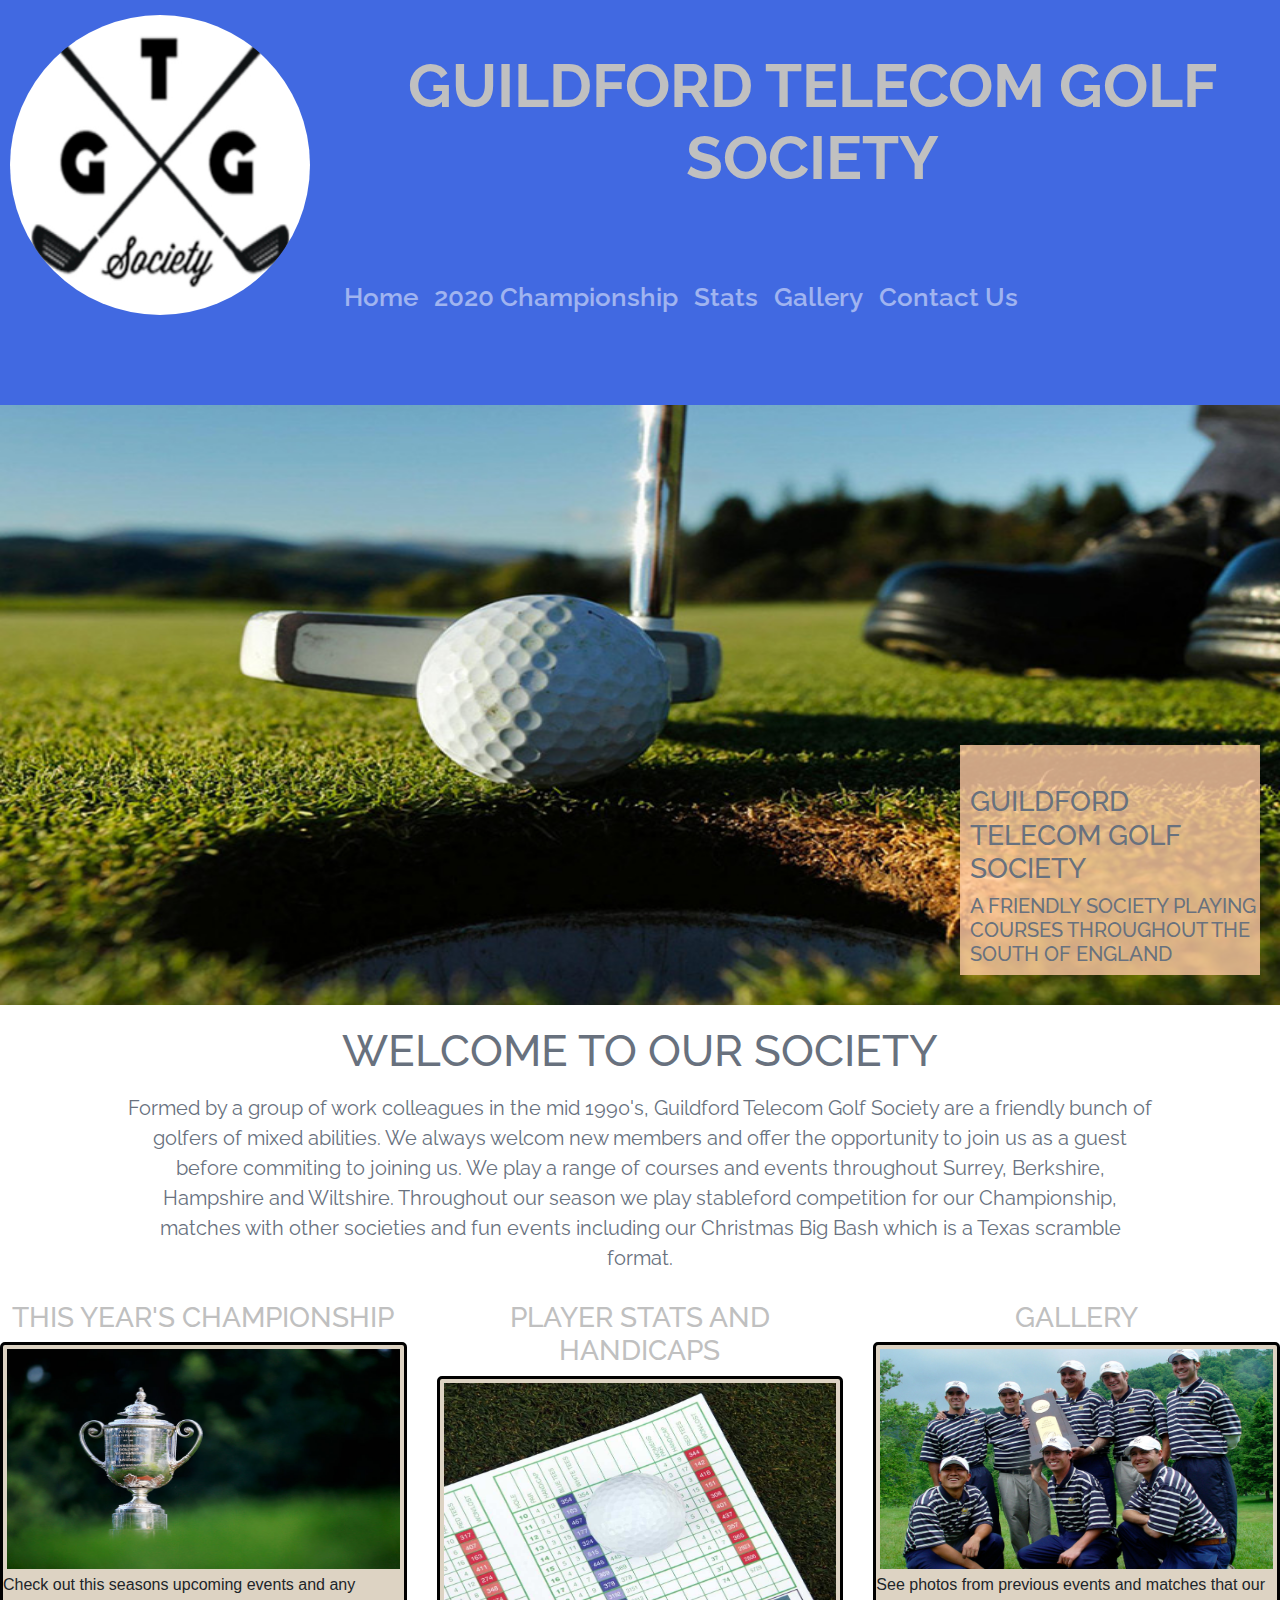
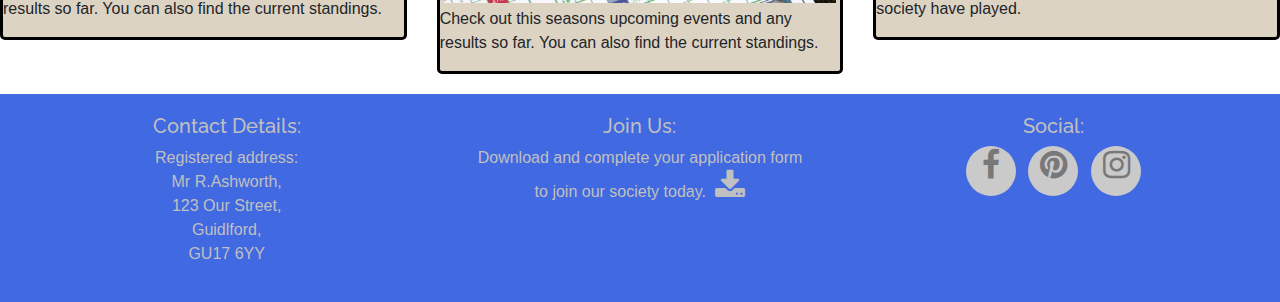
<file: index.html>
<!DOCTYPE html>
<html lang="en">

<head>
	<meta charset="UTF-8">
	<meta name="viewport" content="width=device-width, initial-scale=1.0">
	<meta http-equiv="X-UA-Compatible" content="ie=edge">
	<link rel="stylesheet" href="https://stackpath.bootstrapcdn.com/bootstrap/4.5.2/css/bootstrap.min.css">
	<link rel="stylesheet" href="https://stackpath.bootstrapcdn.com/font-awesome/4.7.0/css/font-awesome.min.css">
	<link rel="stylesheet" href="assets/css/style.css">

	<title>Guildford Telecom Golf Society</title>
</head>

<body>

	<header>
		<div class="row no-gutters">
			<div class="col-md 3 logo-bg-color">
                <img class="logo" src="assets/images/logo.jpg" alt="GTGS Logo">
            </div>
			<div class="col-md-9">
				<div class="row no-gutters society-name bg-header-color">
						<h1>Guildford Telecom Golf Society</h1>
                </div>
				<div class="row no-gutters bg-header-color">
					<nav class="navbar navbar-dark navbar-expand-md">
							<button class="navbar-toggler ml-auto" type="button" data-toggle="collapse" data-target="#navbarNavDropdown" aria-controls="navbarNavDropdown" aria-expanded="false" aria-label="Toggle navigation">
                            <span class="navbar-toggler-icon"></span></button>

							<div class="collapse navbar-collapse" id="navbarNavDropdown">
								<ul class="navbar-nav mr-auto">
									<li class="nav-item">
										<a class="nav-link mr-auto" href="#">Home</a>
									</li>
									<li class="nav-item mr-auto">
										<a class="nav-link" href="2020-championship.html">2020 Championship</a>
									</li>
									<li class="nav-item mr-auto">
										<a class="nav-link" href="stats.html">Stats</a>
									</li>
									<li class="nav-item mr-auto">
										<a class="nav-link" href="gallery.html">Gallery</a>
									</li>
									<li class="nav-item mr-auto">
    									<a class="nav-link" href="contact-us.html">Contact Us</a>
									</li>
								</ul>
                           </div>    
					</nav>
                </div>
            <div>
        </div>           
	</header>


	<section class="hero-image-outer">
		<div class="hero-image">
            <img class="hero-image-zoom" src="assets/images/hero-image.jpg" alt="a golf ball being putted towards a hole">
        </div>
		<div class="hero-image-text">
			    <h3>Guildford Telecom Golf Society</h3>
			    <h5>A friendly society playing courses throughout the South of England</h5>
		</div>
	</section>

    <section class="about-our-society">
        <h2 class="about-us-heading">Welcome to our society</h2>
        <div class="about-us">
            <p>
            Formed by a group of work colleagues in the mid 1990's, Guildford Telecom Golf Society are a
            friendly bunch of golfers of mixed abilities.  We always welcom new members and offer the 
            opportunity to join us as a guest before commiting to joining us.  We play a range of courses
            and events throughout Surrey, Berkshire, Hampshire and Wiltshire.  Throughout our season we
            play stableford competition for our Championship, matches with other societies and fun events
            including our Christmas Big Bash which is a Texas scramble format.
            </p>
        </div>
    </section>

    <section class="three-links">
        <div class="row">
            <div class="col-sm-4">
                <h3 class="link-heading">
                    This year's championship
                </h3>
                <div class="champ-link">
                <a href="2020-champiosnhip.html">
                <img class ="champ-link-image" src="assets/images/trophy-image.jpg" alt="The winners trophy">
                </a>
                <p class="champ-link-text">
                    Check out this seasons upcoming events and any results so far.
                    You can also find the current standings.
                </p>
                </div>
            </div>
            <div class="col-sm-4">
                <h3 class="link-heading">
                    Player stats and handicaps
                </h3>
                <div class="stats-link">
                <a href="stats.html">
                <img class ="stats-link-image" src="assets/images/stats-image.jpg" alt="A players scorecard">
                </a>
                <p class="stats-link-text">
                    Check out this seasons upcoming events and any results so far.
                    You can also find the current standings.
                </p>
                </div>
            </div>
            <div class="col-sm-4">
                <h3 class="link-heading">
                    Gallery
                </h3>
                <div class="match-link">
                <a href="gallery.html">
                <img class ="match-link-image" src="assets/images/match-image.jpg" alt="The matchday squad">
                </a>
                <p class="match-link-text">
                    See photos from previous events and matches that our society have played.
                </p>
                </div>
            </div>
    </section>

	<footer class="container-fluid">
        <div id="footer-details" class="row">
            <div class="col-sm-4">
                <h5 class="uppercase footer-sub">Contact Details:</h5>
                <p class="inline-block footer-content">
                    Registered address:<br>
                    Mr R.Ashworth,<br>
                    123 Our Street,<br>
                    Guidlford,<br>
                    GU17 6YY
                </p>
            </div>
            <div class="col-sm-4">
                <h5 class="uppercase footer-sub">Join Us:</h5>
                <p class="inline-block footer-content">
                    Download and complete your application form <br>
                    to join our society today.
                    <a href="assets/images/app-form.jpg" target="_blank" class="application-pdf">
                        <i class="fa fa-download" aria-hidden="true"></i>
                        <span class="sr-only">Download link.</span>
                    </a>
                </p>
            </div>
            <div class="col-sm-4">
                <h5 class="uppercase footer-sub">Social:</h5>
                <ul class="list-inline social-links footer-content">
                    <li class="list-inline-item">
                        <a target="_blank" href="#">
                            <i class="fa fa-facebook" aria-hidden="true"></i>
                            <span class="sr-only">Facebook</span>
                        </a>
                    </li>
                    <li class="list-inline-item">
                        <a target="_blank" href="#">
                            <i class="fa fa-pinterest" aria-hidden="true"></i>
                            <span class="sr-only">Pinterest</span>
                        </a>
                    </li>
                    <li class="list-inline-item">
                        <a target="_blank" href="#">
                            <i class="fa fa-instagram" aria-hidden="true"></i>
                            <span class="sr-only">Instagram</span>
                        </a>
                    </li>
                </ul>
            </div>
        </div>
    </footer>

    <script src="https://code.jquery.com/jquery-3.3.1.slim.min.js" integrity="sha384-q8i/X+965DzO0rT7abK41JStQIAqVgRVzpbzo5smXKp4YfRvH+8abtTE1Pi6jizo" crossorigin="anonymous"></script>
    <script src="https://stackpath.bootstrapcdn.com/bootstrap/4.5.2/js/bootstrap.min.js" integrity="sha384-B4gt1jrGC7Jh4AgTPSdUtOBvfO8shuf57BaghqFfPlYxofvL8/KUEfYiJOMMV+rV" crossorigin="anonymous"></script>
</body>

</html>
</file>
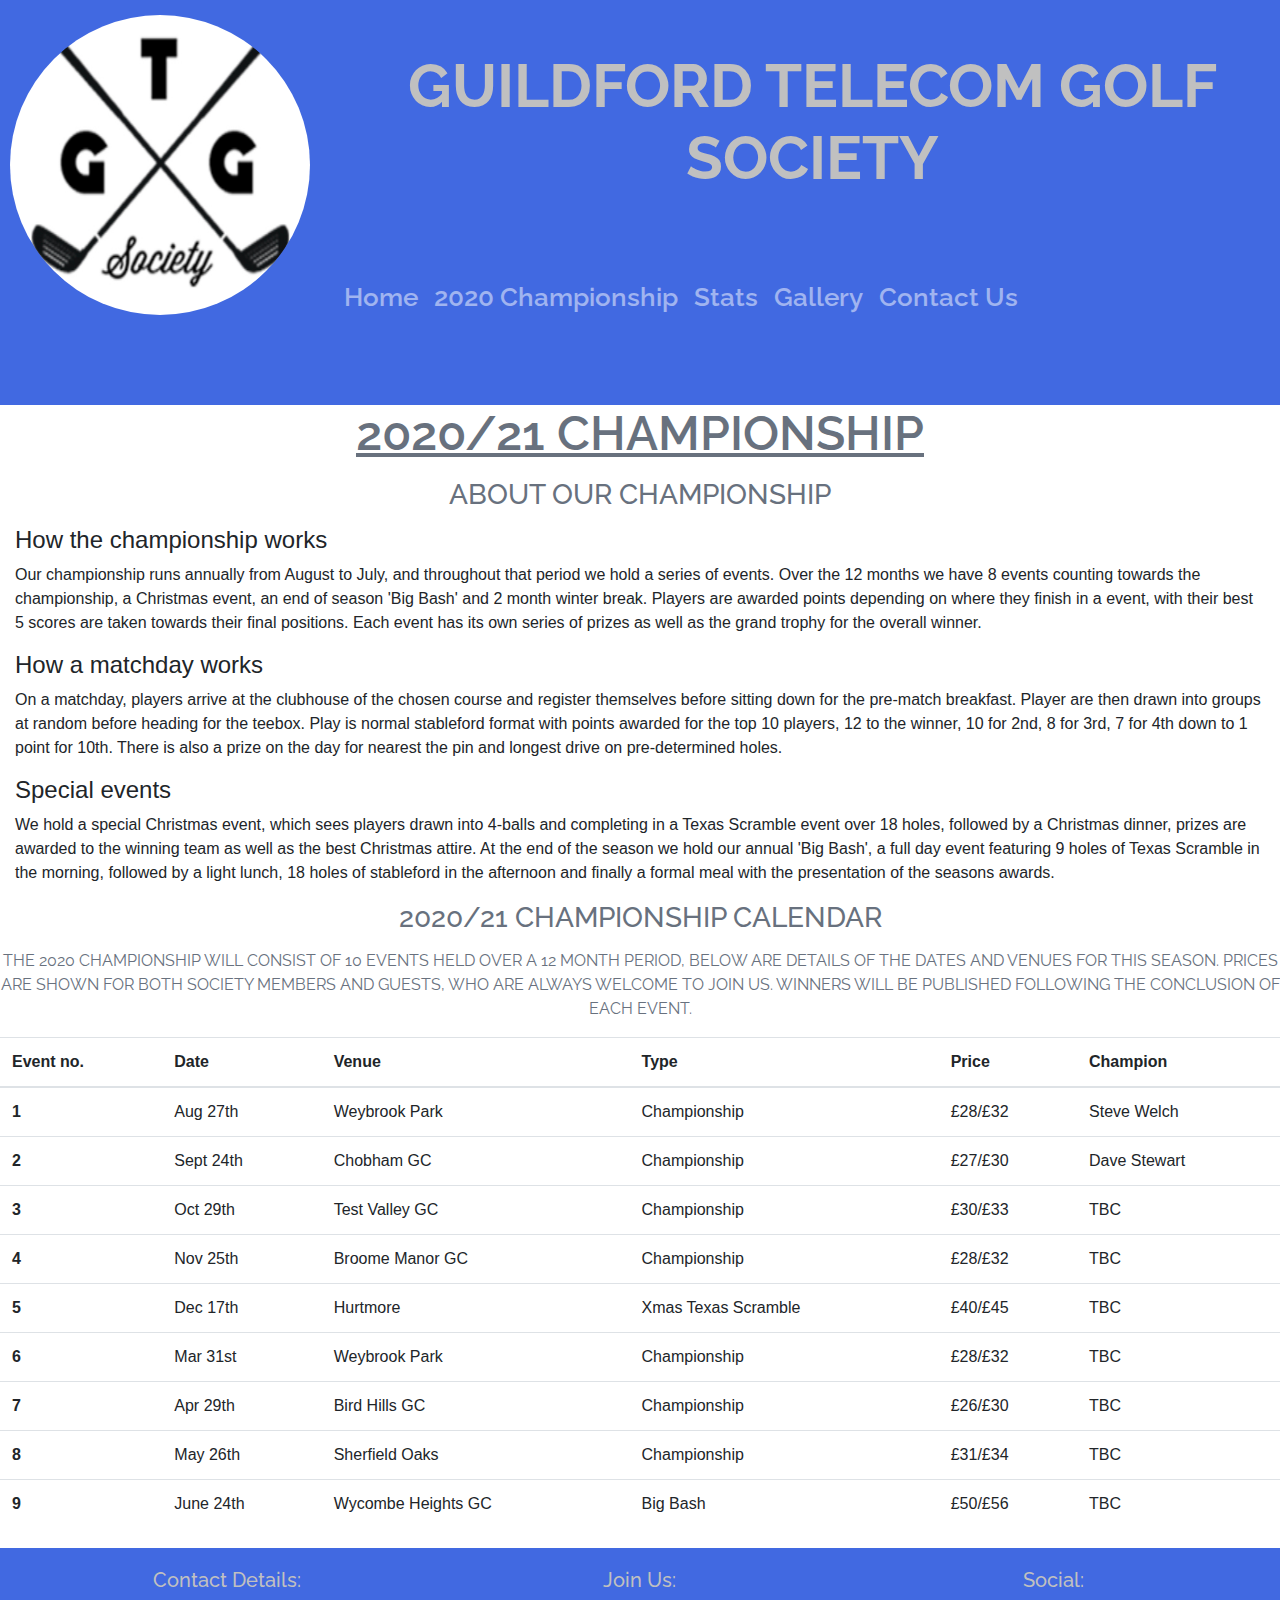
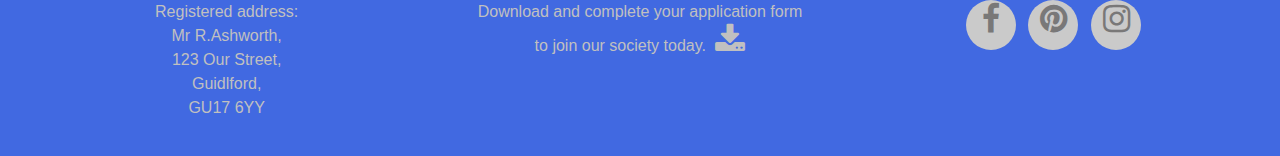
<file: 2020-championship.html>
<!DOCTYPE html>
<html lang="en">

<head>
	<meta charset="UTF-8">
	<meta name="viewport" content="width=device-width, initial-scale=1.0">
	<meta http-equiv="X-UA-Compatible" content="ie=edge">
	<link rel="stylesheet" href="https://stackpath.bootstrapcdn.com/bootstrap/4.5.2/css/bootstrap.min.css">
	<link rel="stylesheet" href="https://stackpath.bootstrapcdn.com/font-awesome/4.7.0/css/font-awesome.min.css">
	<link rel="stylesheet" href="assets/css/style.css">

	<title>Guildford Telecom Golf Society</title>
</head>

<body>

	<header>
		<div class="row no-gutters">
			<div class="col-md 3 logo-bg-color">
                <img class="logo" src="assets/images/logo.jpg" alt="GTGS Logo">
            </div>
			<div class="col-md-9">
				<div class="row no-gutters society-name bg-header-color">
						<h1>Guildford Telecom Golf Society</h1>
                </div>
				<div class="row no-gutters bg-header-color">
					<nav class="navbar navbar-dark navbar-expand-md">
							<button class="navbar-toggler ml-auto" type="button" data-toggle="collapse" data-target="#navbarNavDropdown" aria-controls="navbarNavDropdown" aria-expanded="false" aria-label="Toggle navigation">
                            <span class="navbar-toggler-icon"></span></button>

							<div class="collapse navbar-collapse" id="navbarNavDropdown">
								<ul class="navbar-nav mr-auto">
									<li class="nav-item">
										<a class="nav-link mr-auto" href="index.html">Home</a>
									</li>
									<li class="nav-item mr-auto">
										<a class="nav-link" href="#">2020 Championship</a>
									</li>
									<li class="nav-item mr-auto">
										<a class="nav-link" href="stats.html">Stats</a>
									</li>
									<li class="nav-item mr-auto">
										<a class="nav-link" href="gallery.html">Gallery</a>
									</li>
									<li class="nav-item mr-auto">
    									<a class="nav-link" href="contact-us.html">Contact Us</a>
									</li>
								</ul>
                           </div>    
					</nav>
                </div>
            <div>
        </div>           
	</header>

	<section class="championship-details">
        <div class="championship-page-title">
            <h2>2020/21 Championship</h2>
        </div>    
		<div class="championship-header">
			<h3>About our Championship</h3>
		</div>
		<div class="championship-explained">
			<h4 class="subheading">How the championship works</h4>
			<p class="explanation">
				Our championship runs annually from August to July, and throughout that period we hold a series of
				events. Over the 12 months we have 8 events counting towards the championship, a Christmas event, an
				end of season 'Big Bash' and 2 month winter break. Players are awarded points depending on where they
				finish in a event, with their best 5 scores are taken towards their final positions. Each event has its
				own series of prizes as well as the grand trophy for the overall winner.
			</p>
			<h4 class="subheading">How a matchday works</h4>
			<p class="explanation">
				On a matchday, players arrive at the clubhouse of the chosen course and register themselves before
				sitting
				down for the pre-match breakfast. Player are then drawn into groups at random before heading for the
				teebox.
				Play is normal stableford format with points awarded for the top 10 players, 12 to the winner, 10 for
				2nd, 8
				for 3rd, 7 for 4th down to 1 point for 10th. There is also a prize on the day for nearest the pin and
				longest
				drive on pre-determined holes.
			</p>
			<h4 class="subheading">Special events</h4>
			<p class="explanation">
				We hold a special Christmas event, which sees players drawn into 4-balls and completing in a Texas
				Scramble event
				over 18 holes, followed by a Christmas dinner, prizes are awarded to the winning team as well as the
				best Christmas
				attire. At the end of the season we hold our annual 'Big Bash', a full day event featuring 9 holes of
				Texas Scramble
				in the morning, followed by a light lunch, 18 holes of stableford in the afternoon and finally a formal
				meal with the
				presentation of the seasons awards.
			</p>
		</div>
		<div class="championship-header">
			<h3 class="championship-explained">2020/21 Championship Calendar</h3>
					<p class="explantion">
						The 2020 Championship will consist of 10 events held over a 12 month period, below are details
						of the dates and venues
						for this season. Prices are shown for both society members and guests, who are always welcome to
						join us. Winners will
						be published following the conclusion of each event.
					</p>
		</div>
		<div class="champ-event-calendar">
			<table class="table table-hover">
				<thead>
					<tr>
						<th scope="col">Event no.</th>
						<th scope="col">Date</th>
						<th scope="col">Venue</th>
                        <th scope="col" class="d-none d-md-table-cell">Type</th>
						<th scope="col" class="d-none d-md-table-cell">Price</th>
                        <th scope="col">Champion</th>
					</tr>
				</thead>
				<tbody>
					<tr>
						<th scope="row">1</th>
						<td>Aug 27th</td>
						<td>Weybrook Park</td>
						<td class="d-none d-md-table-cell">Championship</td>
                        <td class="d-none d-md-table-cell">£28/£32</td>
                        <td>Steve Welch</td>
					</tr>
					<tr>
						<th scope="row">2</th>
						<td>Sept 24th</td>
						<td >Chobham GC</td>
						<td class="d-none d-md-table-cell">Championship</td>
                        <td class="d-none d-md-table-cell">£27/£30</td>
                        <td>Dave Stewart</td>
					</tr>
                    <tr>
						<th scope="row">3</th>
						<td>Oct 29th</td>
						<td>Test Valley GC</td>
						<td class="d-none d-md-table-cell">Championship</td>
                        <td class="d-none d-md-table-cell">£30/£33</td>
                        <td>TBC</td>
					</tr>
                    <tr>
						<th scope="row">4</th>
						<td>Nov 25th</td>
						<td>Broome Manor GC</td>
						<td class="d-none d-md-table-cell">Championship</td>
                        <td class="d-none d-md-table-cell">£28/£32</td>
                        <td>TBC</td>
					</tr>
                    <tr>
						<th scope="row">5</th>
						<td>Dec 17th</td>
						<td>Hurtmore</td>
						<td class="d-none d-md-table-cell">Xmas Texas Scramble</td>
                        <td class="d-none d-md-table-cell">£40/£45</td>
                        <td>TBC</td>
					</tr>
                    <tr>
						<th scope="row">6</th>
						<td>Mar 31st</td>
						<td>Weybrook Park</td>
						<td class="d-none d-md-table-cell">Championship</td>
                        <td class="d-none d-md-table-cell">£28/£32</td>
                        <td>TBC</td>
					</tr>
                    <tr>
						<th scope="row">7</th>
						<td>Apr 29th</td>
						<td>Bird Hills GC</td>
						<td class="d-none d-md-table-cell">Championship</td>
                        <td class="d-none d-md-table-cell">£26/£30</td>
                        <td>TBC</td>
					</tr>
                    <tr>
						<th scope="row">8</th>
						<td>May 26th</td>
						<td>Sherfield Oaks</td>
						<td class="d-none d-md-table-cell">Championship</td>
                        <td class="d-none d-md-table-cell">£31/£34</td>
                        <td>TBC</td>
					</tr>
                    <tr>
						<th scope="row">9</th>
						<td>June 24th</td>
						<td>Wycombe Heights GC</td>
						<td class="d-none d-md-table-cell">Big Bash</td>
                        <td class="d-none d-md-table-cell">£50/£56</td>
                        <td>TBC</td>
					</tr>
				</tbody>
			</table>
		</div>
	</section>

	<footer class="container-fluid">
		<div id="footer-details" class="row">
			<div class="col-sm-4">
				<h5 class="uppercase footer-sub">Contact Details:</h5>
				<p class="inline-block footer-content">
					Registered address:<br>
                    Mr R.Ashworth,<br>
                    123 Our Street,<br>
                    Guidlford,<br>
                    GU17 6YY
                </p>
			</div>
			<div class="col-sm-4">
				<h5 class="uppercase footer-sub">Join Us:</h5>
				<p class="inline-block footer-content">
					Download and complete your application form <br>
                    to join our society today.
					<a href="assets/images/app-form.jpg" target="_blank" class="application-pdf">
						<i class="fa fa-download" aria-hidden="true"></i>
						<span class="sr-only">Download link.</span>
					</a>
				</p>
			</div>
			<div class="col-sm-4">
				<h5 class="uppercase footer-sub">Social:</h5>
				<ul class="list-inline social-links footer-content">
					<li class="list-inline-item">
						<a target="_blank" href="#">
							<i class="fa fa-facebook" aria-hidden="true"></i>
							<span class="sr-only">Facebook</span>
						</a>
					</li>
					<li class="list-inline-item">
						<a target="_blank" href="#">
							<i class="fa fa-pinterest" aria-hidden="true"></i>
							<span class="sr-only">Pinterest</span>
						</a>
					</li>
					<li class="list-inline-item">
						<a target="_blank" href="#">
							<i class="fa fa-instagram" aria-hidden="true"></i>
							<span class="sr-only">Instagram</span>
						</a>
					</li>
				</ul>
			</div>
		</div>
	</footer>

    <script src="https://code.jquery.com/jquery-3.3.1.slim.min.js" integrity="sha384-q8i/X+965DzO0rT7abK41JStQIAqVgRVzpbzo5smXKp4YfRvH+8abtTE1Pi6jizo" crossorigin="anonymous"></script>
    <script src="https://stackpath.bootstrapcdn.com/bootstrap/4.5.2/js/bootstrap.min.js" integrity="sha384-B4gt1jrGC7Jh4AgTPSdUtOBvfO8shuf57BaghqFfPlYxofvL8/KUEfYiJOMMV+rV" crossorigin="anonymous"></script>
</body>

</html>
</file>
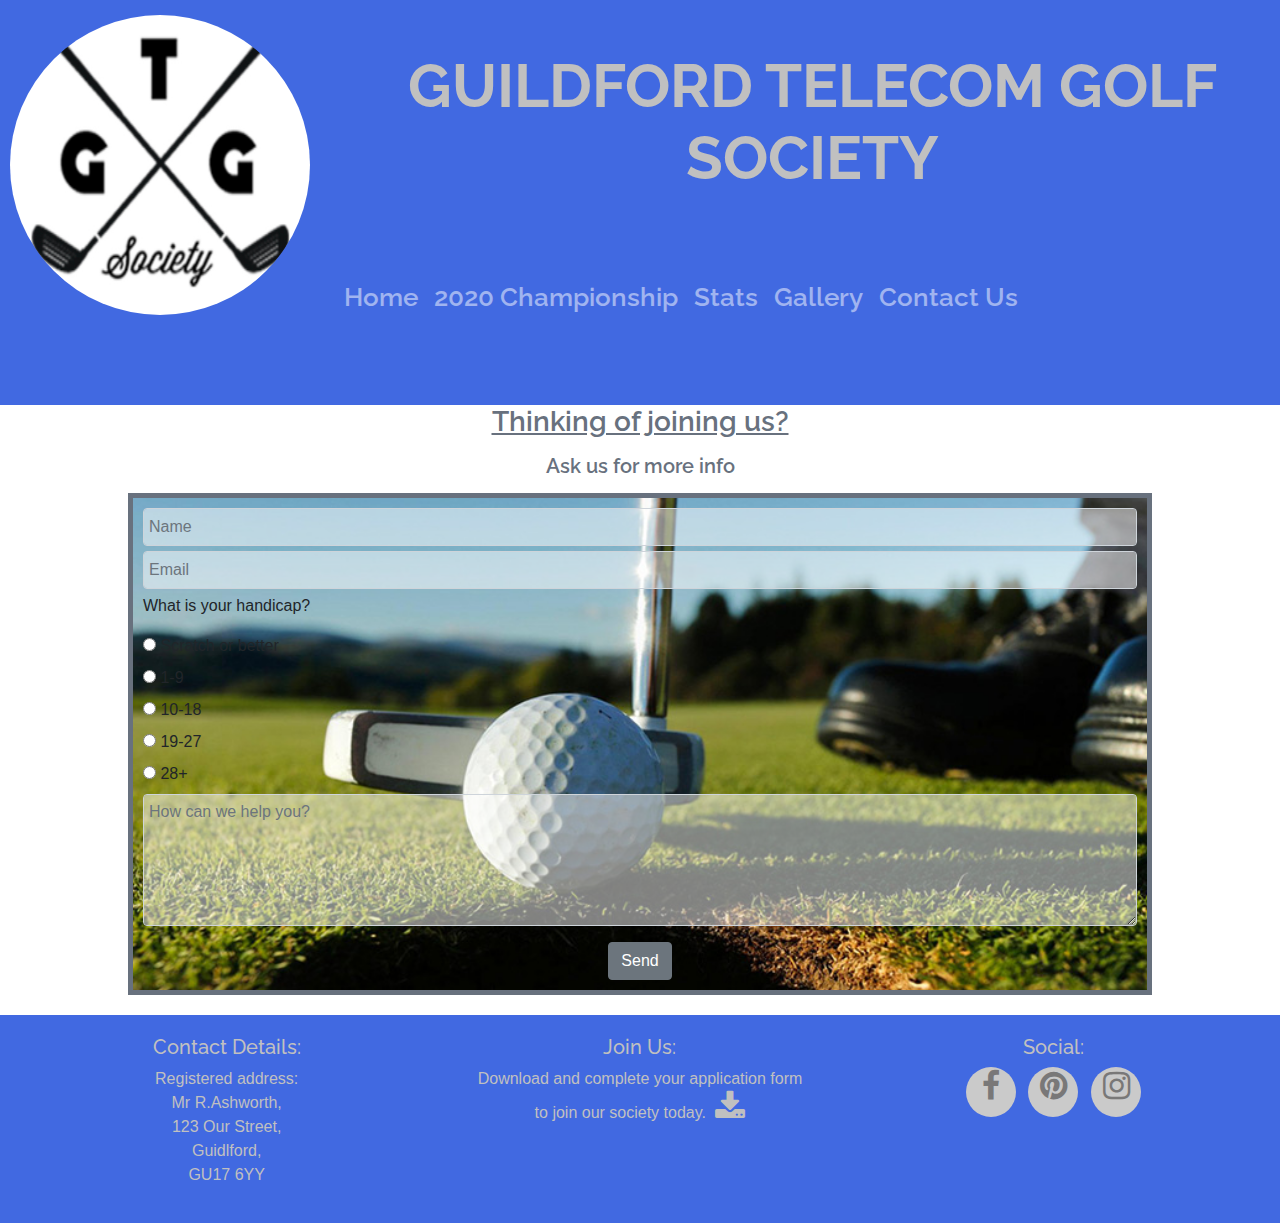
<file: contact-us.html>
<!DOCTYPE html>
<html lang="en">

<head>
	<meta charset="UTF-8">
	<meta name="viewport" content="width=device-width, initial-scale=1.0">
	<meta http-equiv="X-UA-Compatible" content="ie=edge">
	<link rel="stylesheet" href="https://stackpath.bootstrapcdn.com/bootstrap/4.5.2/css/bootstrap.min.css">
	<link rel="stylesheet" href="https://stackpath.bootstrapcdn.com/font-awesome/4.7.0/css/font-awesome.min.css">
	<link rel="stylesheet" href="assets/css/style.css">

	<title>Guildford Telecom Golf Society</title>
</head>

<body>

	<header>
		<div class="row no-gutters">
			<div class="col-md 3 logo-bg-color">
                <img class="logo" src="assets/images/logo.jpg" alt="GTGS Logo">
            </div>
			<div class="col-md-9">
				<div class="row no-gutters society-name bg-header-color">
						<h1>Guildford Telecom Golf Society</h1>
                </div>
				<div class="row no-gutters bg-header-color">
					<nav class="navbar navbar-dark navbar-expand-md">
							<button class="navbar-toggler ml-auto" type="button" data-toggle="collapse" data-target="#navbarNavDropdown" aria-controls="navbarNavDropdown" aria-expanded="false" aria-label="Toggle navigation">
                            <span class="navbar-toggler-icon"></span></button>

							<div class="collapse navbar-collapse" id="navbarNavDropdown">
								<ul class="navbar-nav mr-auto">
									<li class="nav-item">
										<a class="nav-link mr-auto" href="index.html">Home</a>
									</li>
									<li class="nav-item mr-auto">
										<a class="nav-link" href="2020-championship.html">2020 Championship</a>
									</li>
									<li class="nav-item mr-auto">
										<a class="nav-link" href="stats.html">Stats</a>
									</li>
									<li class="nav-item mr-auto">
										<a class="nav-link" href="gallery.html">Gallery</a>
									</li>
									<li class="nav-item mr-auto">
    									<a class="nav-link" href="#">Contact Us</a>
									</li>
								</ul>
                           </div>    
					</nav>
                </div>
            <div>
        </div>           
	</header>

<section class="content-fluid">
        <div class="row">
            <div class="col">
                <h3 class="contact-heading uppercase text-center">Thinking of joining us?</h3>
                <h5 class="contact-sub-heading uppercase text-center">Ask us for more info</h5>

                <div class="contact-form-container">
                    <form class=>
                        <input type="text" name="name" id="fullname" class="form-control" placeholder="Name" required>
                        <input type="email" name="email" id="emailaddress" class="form-control" placeholder="Email" required>
                        <p>What is your handicap?<p>
                        <input type="radio" id="scratch-or-better" name="handicap" value="scratch-or-better">
                        <label for="scratch-or-better">Scratch or better</label><br>
                        <input type="radio" id="1-9" name="handicap" value="1-9">
                        <label for="1-9">1-9</label><br>
                        <input type="radio" id="10-18" name="handicap" value="10-18">
                        <label for="10-18">10-18</label><br>
                        <input type="radio" id="19-27" name="handicap" value="19-27">
                        <label for="19-27">19-27</label><br>
                        <input type="radio" id="28-and-over" name="handicap" value="28-and-over">
                        <label for="28-and-over">28+</label><br>
                        <textarea rows="5" name="how-can-we-help" id="how-can-we-help" class="form-control" 
                        placeholder="How can we help you?" required></textarea> 
                        <div class="from-row text-center">
                            <div class="col">
                                <button type="submit" class="btn btn-secondary">Send</button>
                            </div>
                        </div>
                    </form>
                </div>
            </div>
        </div>
        
    </section>

    	<footer class="container-fluid">
        <div id="footer-details" class="row">
            <div class="col-sm-4">
                <h5 class="uppercase footer-sub">Contact Details:</h5>
                <p class="inline-block footer-content">
                    Registered address:<br>
                    Mr R.Ashworth,<br>
                    123 Our Street,<br>
                    Guidlford,<br>
                    GU17 6YY
                </p>
            </div>
            <div class="col-sm-4">
                <h5 class="uppercase footer-sub">Join Us:</h5>
                <p class="inline-block footer-content">
                    Download and complete your application form <br>
                    to join our society today.
                    <a href="assets/images/app-form.jpg" target="_blank" class="application-pdf">
                        <i class="fa fa-download" aria-hidden="true"></i>
                        <span class="sr-only">Download link.</span>
                    </a>
                </p>
            </div>
            <div class="col-sm-4">
                <h5 class="uppercase footer-sub">Social:</h5>
                <ul class="list-inline social-links footer-content">
                    <li class="list-inline-item">
                        <a target="_blank" href="#">
                            <i class="fa fa-facebook" aria-hidden="true"></i>
                            <span class="sr-only">Facebook</span>
                        </a>
                    </li>
                    <li class="list-inline-item">
                        <a target="_blank" href="#">
                            <i class="fa fa-pinterest" aria-hidden="true"></i>
                            <span class="sr-only">Pinterest</span>
                        </a>
                    </li>
                    <li class="list-inline-item">
                        <a target="_blank" href="#">
                            <i class="fa fa-instagram" aria-hidden="true"></i>
                            <span class="sr-only">Instagram</span>
                        </a>
                    </li>
                </ul>
            </div>
        </div>
    </footer>

    <script src="https://code.jquery.com/jquery-3.3.1.slim.min.js" integrity="sha384-q8i/X+965DzO0rT7abK41JStQIAqVgRVzpbzo5smXKp4YfRvH+8abtTE1Pi6jizo" crossorigin="anonymous"></script>
    <script src="https://stackpath.bootstrapcdn.com/bootstrap/4.5.2/js/bootstrap.min.js" integrity="sha384-B4gt1jrGC7Jh4AgTPSdUtOBvfO8shuf57BaghqFfPlYxofvL8/KUEfYiJOMMV+rV" crossorigin="anonymous"></script>
</body>

</html>
</file>
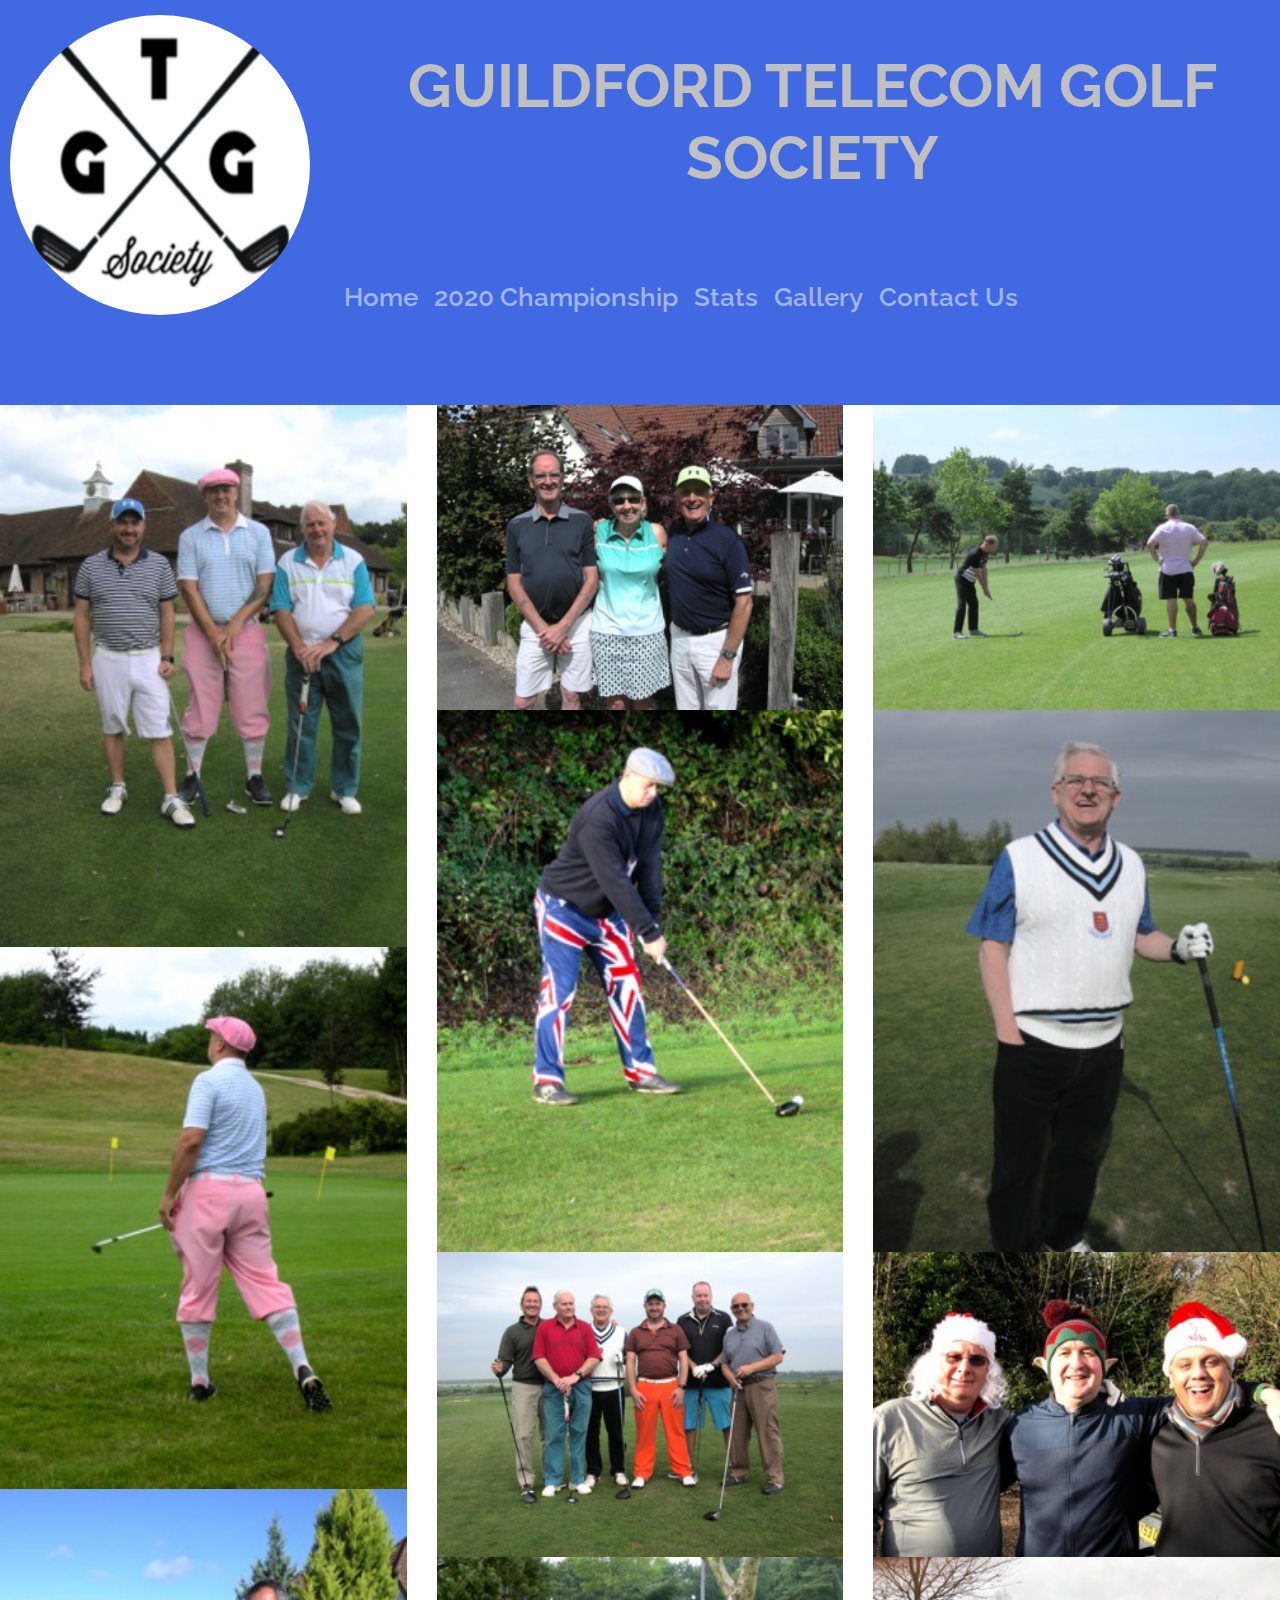
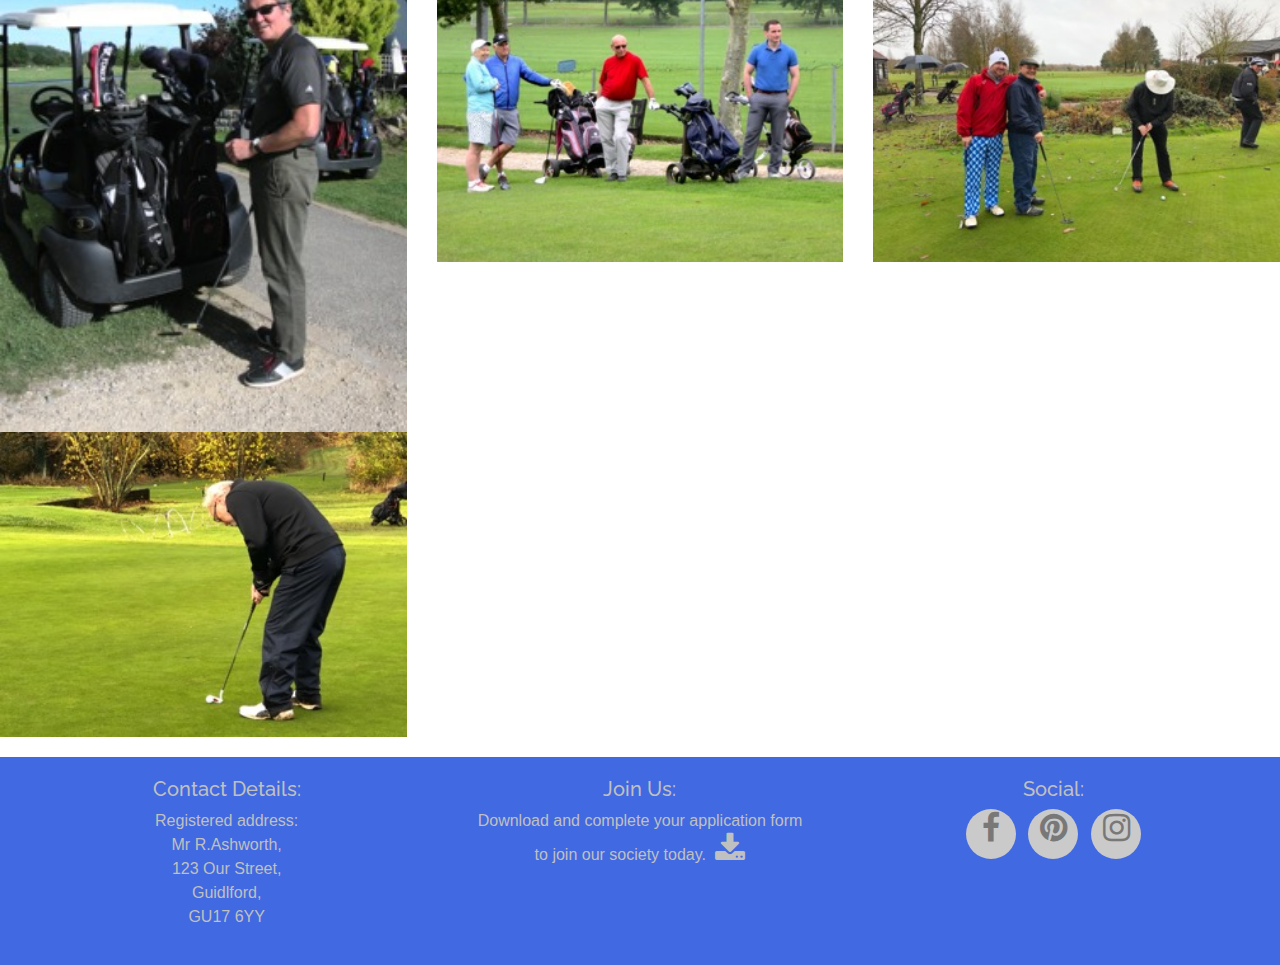
<file: gallery.html>
<!DOCTYPE html>
<html lang="en">

<head>
	<meta charset="UTF-8">
	<meta name="viewport" content="width=device-width, initial-scale=1.0">
	<meta http-equiv="X-UA-Compatible" content="ie=edge">
	<link rel="stylesheet" href="https://stackpath.bootstrapcdn.com/bootstrap/4.5.2/css/bootstrap.min.css">
	<link rel="stylesheet" href="https://stackpath.bootstrapcdn.com/font-awesome/4.7.0/css/font-awesome.min.css">
	<link rel="stylesheet" href="assets/css/style.css">

	<title>Guildford Telecom Golf Society</title>
</head>

<body>

	<header>
		<div class="row no-gutters">
			<div class="col-md 3 logo-bg-color">
                <img class="logo" src="assets/images/logo.jpg" alt="GTGS Logo">
            </div>
			<div class="col-md-9">
				<div class="row no-gutters society-name bg-header-color">
						<h1>Guildford Telecom Golf Society</h1>
                </div>
				<div class="row no-gutters bg-header-color">
					<nav class="navbar navbar-dark navbar-expand-md">
							<button class="navbar-toggler ml-auto" type="button" data-toggle="collapse" data-target="#navbarNavDropdown" aria-controls="navbarNavDropdown" aria-expanded="false" aria-label="Toggle navigation">
                            <span class="navbar-toggler-icon"></span></button>

							<div class="collapse navbar-collapse" id="navbarNavDropdown">
								<ul class="navbar-nav mr-auto">
									<li class="nav-item">
										<a class="nav-link mr-auto" href="index.html">Home</a>
									</li>
									<li class="nav-item mr-auto">
										<a class="nav-link" href="2020-championship.html">2020 Championship</a>
									</li>
									<li class="nav-item mr-auto">
										<a class="nav-link" href="stats.html">Stats</a>
									</li>
									<li class="nav-item mr-auto">
										<a class="nav-link" href="#">Gallery</a>
									</li>
									<li class="nav-item mr-auto">
    									<a class="nav-link" href="contact-us.html">Contact Us</a>
									</li>
								</ul>
                           </div>    
					</nav>
                </div>
            <div>
        </div>           
	</header>

    <section class="gallery-images">
        <div class="row">
            <div class="col-sm-4">
                <img src="assets/images/gallery1.jpg">
                <img src="assets/images/gallery2.jpg">
                <img src="assets/images/gallery3.jpg">
                <img src="assets/images/gallery4.jpg">
            </div>
            <div class="col-sm-4">
                <img src="assets/images/gallery5.jpg">
                <img src="assets/images/gallery6.jpg">
                <img src="assets/images/gallery7.jpg">
                <img src="assets/images/gallery8.jpg">
            </div>
            <div class="col-sm-4">
                <img src="assets/images/gallery9.jpg">
                <img src="assets/images/gallery10.jpg">
                <img src="assets/images/gallery11.jpg">
                <img src="assets/images/gallery12.jpg">
            </div>
        </div>    
    </section>

    	<footer class="container-fluid">
        <div id="footer-details" class="row">
            <div class="col-sm-4">
                <h5 class="uppercase footer-sub">Contact Details:</h5>
                <p class="inline-block footer-content">
                    Registered address:<br>
                    Mr R.Ashworth,<br>
                    123 Our Street,<br>
                    Guidlford,<br>
                    GU17 6YY
                </p>
            </div>
            <div class="col-sm-4">
                <h5 class="uppercase footer-sub">Join Us:</h5>
                <p class="inline-block footer-content">
                    Download and complete your application form <br>
                    to join our society today.
                    <a href="assets/images/app-form.jpg" target="_blank" class="application-pdf">
                        <i class="fa fa-download" aria-hidden="true"></i>
                        <span class="sr-only">Download link.</span>
                    </a>
                </p>
            </div>
            <div class="col-sm-4">
                <h5 class="uppercase footer-sub">Social:</h5>
                <ul class="list-inline social-links footer-content">
                    <li class="list-inline-item">
                        <a target="_blank" href="#">
                            <i class="fa fa-facebook" aria-hidden="true"></i>
                            <span class="sr-only">Facebook</span>
                        </a>
                    </li>
                    <li class="list-inline-item">
                        <a target="_blank" href="#">
                            <i class="fa fa-pinterest" aria-hidden="true"></i>
                            <span class="sr-only">Pinterest</span>
                        </a>
                    </li>
                    <li class="list-inline-item">
                        <a target="_blank" href="#">
                            <i class="fa fa-instagram" aria-hidden="true"></i>
                            <span class="sr-only">Instagram</span>
                        </a>
                    </li>
                </ul>
            </div>
        </div>
    </footer>

    <script src="https://code.jquery.com/jquery-3.3.1.slim.min.js" integrity="sha384-q8i/X+965DzO0rT7abK41JStQIAqVgRVzpbzo5smXKp4YfRvH+8abtTE1Pi6jizo" crossorigin="anonymous"></script>
    <script src="https://stackpath.bootstrapcdn.com/bootstrap/4.5.2/js/bootstrap.min.js" integrity="sha384-B4gt1jrGC7Jh4AgTPSdUtOBvfO8shuf57BaghqFfPlYxofvL8/KUEfYiJOMMV+rV" crossorigin="anonymous"></script>
</body>

</html>
</file>
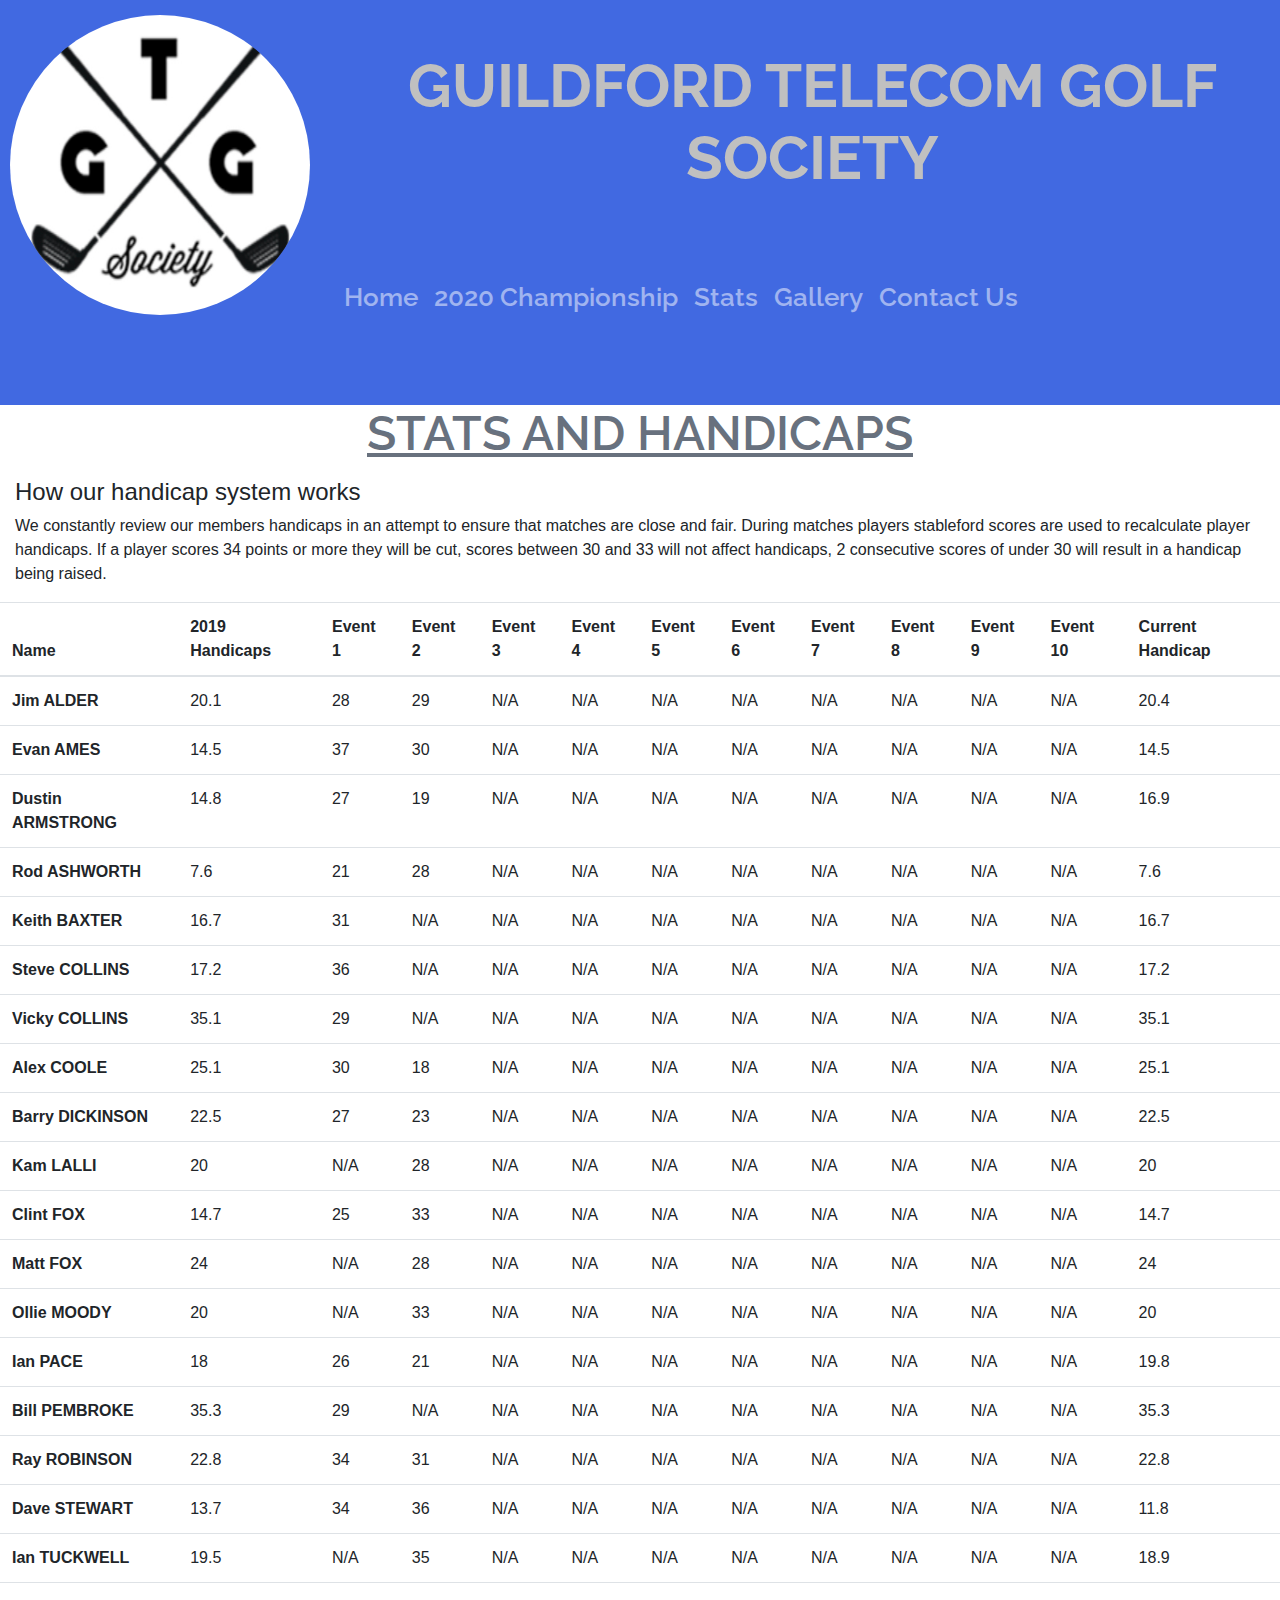
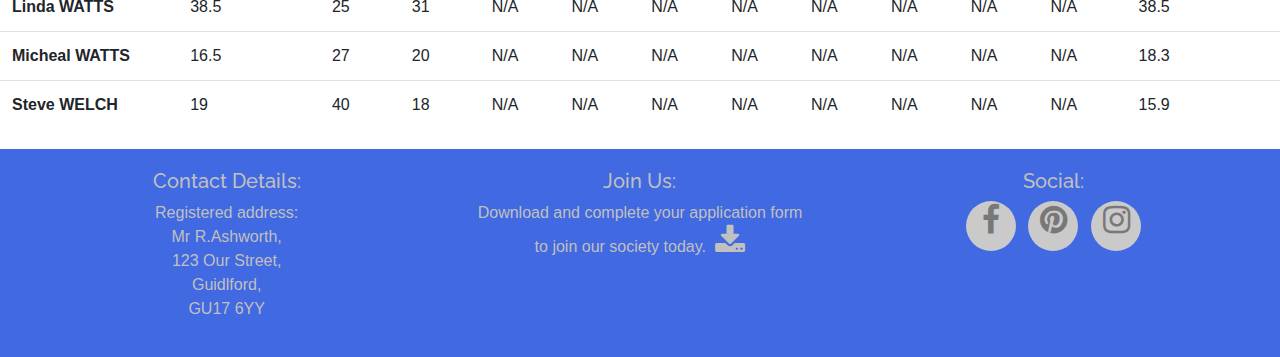
<file: stats.html>
<!DOCTYPE html>
<html lang="en">

<head>
	<meta charset="UTF-8">
	<meta name="viewport" content="width=device-width, initial-scale=1.0">
	<meta http-equiv="X-UA-Compatible" content="ie=edge">
	<link rel="stylesheet" href="https://stackpath.bootstrapcdn.com/bootstrap/4.5.2/css/bootstrap.min.css">
	<link rel="stylesheet" href="https://stackpath.bootstrapcdn.com/font-awesome/4.7.0/css/font-awesome.min.css">
	<link rel="stylesheet" href="assets/css/style.css">

	<title>Guildford Telecom Golf Society</title>
</head>

<body>

	<header>
		<div class="row no-gutters">
			<div class="col-md 3 logo-bg-color">
                <img class="logo" src="assets/images/logo.jpg" alt="GTGS Logo">
            </div>
			<div class="col-md-9">
				<div class="row no-gutters society-name bg-header-color">
						<h1>Guildford Telecom Golf Society</h1>
                </div>
				<div class="row no-gutters bg-header-color">
					<nav class="navbar navbar-dark navbar-expand-md">
							<button class="navbar-toggler ml-auto" type="button" data-toggle="collapse" data-target="#navbarNavDropdown" aria-controls="navbarNavDropdown" aria-expanded="false" aria-label="Toggle navigation">
                            <span class="navbar-toggler-icon"></span></button>

							<div class="collapse navbar-collapse" id="navbarNavDropdown">
								<ul class="navbar-nav mr-auto">
									<li class="nav-item">
										<a class="nav-link mr-auto" href="index.html">Home</a>
									</li>
									<li class="nav-item mr-auto">
										<a class="nav-link" href="2020-championship.html">2020 Championship</a>
									</li>
									<li class="nav-item mr-auto">
										<a class="nav-link" href="#">Stats</a>
									</li>
									<li class="nav-item mr-auto">
										<a class="nav-link" href="gallery.html">Gallery</a>
									</li>
									<li class="nav-item mr-auto">
    									<a class="nav-link" href="contact-us.html">Contact Us</a>
									</li>
								</ul>
                           </div>    
					</nav>
                </div>
            <div>
        </div>           
	</header>

    <section class="stats-details">
        <div class="stats-page-title">
            <h2>Stats and Handicaps</h2>
        </div>    
		<div class="stats-explained">
			<h4 class="subheading">How our handicap system works</h4>
			<p class="explanation">
				We constantly review our members handicaps in an attempt to 
                ensure that matches are close and fair. During matches players
                stableford scores are used to recalculate player handicaps. If a 
                player scores 34 points or more they will be cut, scores between
                30 and 33 will not affect handicaps, 2 consecutive scores of under
                30 will result in a handicap being raised.
			</p>
        </div>
        <div class="handicap-table">
			<table class="table table-hover">
				<thead>
					<tr>
						<th scope="col">Name</th>
						<th scope="col">2019 Handicaps</th>
						<th scope="col" class="d-none d-md-table-cell">Event 1</th>
                        <th scope="col" class="d-none d-md-table-cell">Event 2</th>
						<th scope="col" class="d-none d-md-table-cell">Event 3</th>
                        <th scope="col" class="d-none d-md-table-cell">Event 4</th>
                        <th scope="col" class="d-none d-md-table-cell">Event 5</th>
						<th scope="col" class="d-none d-md-table-cell">Event 6</th>
                        <th scope="col" class="d-none d-md-table-cell">Event 7</th>
                        <th scope="col" class="d-none d-md-table-cell">Event 8</th>
						<th scope="col" class="d-none d-md-table-cell">Event 9</th>
                        <th scope="col" class="d-none d-md-table-cell">Event 10</th>
                        <th scope="col">Current Handicap</th>
					</tr>
				</thead>
				<tbody>
					<tr>
						<th scope="col">Jim ALDER</th>
						<td scope="col">20.1</th>
						<td scope="col" class="d-none d-md-table-cell">28</td>
                        <td scope="col" class="d-none d-md-table-cell">29</td>
						<td scope="col" class="d-none d-md-table-cell">N/A</td>
                        <td scope="col" class="d-none d-md-table-cell">N/A</td>
                        <td scope="col" class="d-none d-md-table-cell">N/A</td>
						<td scope="col" class="d-none d-md-table-cell">N/A</td>
                        <td scope="col" class="d-none d-md-table-cell">N/A</td>
                        <td scope="col" class="d-none d-md-table-cell">N/A</td>
						<td scope="col" class="d-none d-md-table-cell">N/A</td>
                        <td scope="col" class="d-none d-md-table-cell">N/A</td>
                        <td scope="col">20.4</td>
					</tr>
					<tr>
						<th scope="col">Evan AMES</th>
						<td scope="col">14.5</th>
						<td scope="col" class="d-none d-md-table-cell">37</td>
                        <td scope="col" class="d-none d-md-table-cell">30</td>
						<td scope="col" class="d-none d-md-table-cell">N/A</td>
                        <td scope="col" class="d-none d-md-table-cell">N/A</td>
                        <td scope="col" class="d-none d-md-table-cell">N/A</td>
						<td scope="col" class="d-none d-md-table-cell">N/A</td>
                        <td scope="col" class="d-none d-md-table-cell">N/A</td>
                        <td scope="col" class="d-none d-md-table-cell">N/A</td>
						<td scope="col" class="d-none d-md-table-cell">N/A</td>
                        <td scope="col" class="d-none d-md-table-cell">N/A</td>
                        <td scope="col">14.5</td>
					</tr>
                    <tr>
						<th scope="col">Dustin ARMSTRONG</th>
						<td scope="col">14.8</th>
						<td scope="col" class="d-none d-md-table-cell">27</td>
                        <td scope="col" class="d-none d-md-table-cell">19</td>
						<td scope="col" class="d-none d-md-table-cell">N/A</td>
                        <td scope="col" class="d-none d-md-table-cell">N/A</td>
                        <td scope="col" class="d-none d-md-table-cell">N/A</td>
						<td scope="col" class="d-none d-md-table-cell">N/A</td>
                        <td scope="col" class="d-none d-md-table-cell">N/A</td>
                        <td scope="col" class="d-none d-md-table-cell">N/A</td>
						<td scope="col" class="d-none d-md-table-cell">N/A</td>
                        <td scope="col" class="d-none d-md-table-cell">N/A</td>
                        <td scope="col">16.9</td>
					</tr>
                    <tr>
						<th scope="col">Rod ASHWORTH</th>
						<td scope="col">7.6</th>
						<td scope="col" class="d-none d-md-table-cell">21</td>
                        <td scope="col" class="d-none d-md-table-cell">28</td>
						<td scope="col" class="d-none d-md-table-cell">N/A</td>
                        <td scope="col" class="d-none d-md-table-cell">N/A</td>
                        <td scope="col" class="d-none d-md-table-cell">N/A</td>
						<td scope="col" class="d-none d-md-table-cell">N/A</td>
                        <td scope="col" class="d-none d-md-table-cell">N/A</td>
                        <td scope="col" class="d-none d-md-table-cell">N/A</td>
						<td scope="col" class="d-none d-md-table-cell">N/A</td>
                        <td scope="col" class="d-none d-md-table-cell">N/A</td>
                        <td scope="col">7.6</td>
					</tr>
                    <tr>
						<th scope="col">Keith BAXTER</th>
						<td scope="col">16.7</th>
						<td scope="col" class="d-none d-md-table-cell">31</td>
                        <td scope="col" class="d-none d-md-table-cell">N/A</td>
						<td scope="col" class="d-none d-md-table-cell">N/A</td>
                        <td scope="col" class="d-none d-md-table-cell">N/A</td>
                        <td scope="col" class="d-none d-md-table-cell">N/A</td>
						<td scope="col" class="d-none d-md-table-cell">N/A</td>
                        <td scope="col" class="d-none d-md-table-cell">N/A</td>
                        <td scope="col" class="d-none d-md-table-cell">N/A</td>
						<td scope="col" class="d-none d-md-table-cell">N/A</td>
                        <td scope="col" class="d-none d-md-table-cell">N/A</td>
                        <td scope="col">16.7</td>
					</tr>
                    <tr>
						<th scope="col">Steve COLLINS</th>
						<td scope="col">17.2</th>
						<td scope="col" class="d-none d-md-table-cell">36</td>
                        <td scope="col" class="d-none d-md-table-cell">N/A</td>
						<td scope="col" class="d-none d-md-table-cell">N/A</td>
                        <td scope="col" class="d-none d-md-table-cell">N/A</td>
                        <td scope="col" class="d-none d-md-table-cell">N/A</td>
						<td scope="col" class="d-none d-md-table-cell">N/A</td>
                        <td scope="col" class="d-none d-md-table-cell">N/A</td>
                        <td scope="col" class="d-none d-md-table-cell">N/A</td>
						<td scope="col" class="d-none d-md-table-cell">N/A</td>
                        <td scope="col" class="d-none d-md-table-cell">N/A</td>
                        <td scope="col">17.2</td>
					</tr>
                    <tr>
						<th scope="col">Vicky COLLINS</th>
						<td scope="col">35.1</th>
						<td scope="col" class="d-none d-md-table-cell">29</td>
                        <td scope="col" class="d-none d-md-table-cell">N/A</td>
                        <td scope="col" class="d-none d-md-table-cell">N/A</td>
                        <td scope="col" class="d-none d-md-table-cell">N/A</td>
                        <td scope="col" class="d-none d-md-table-cell">N/A</td>
						<td scope="col" class="d-none d-md-table-cell">N/A</td>
                        <td scope="col" class="d-none d-md-table-cell">N/A</td>
                        <td scope="col" class="d-none d-md-table-cell">N/A</td>
						<td scope="col" class="d-none d-md-table-cell">N/A</td>
                        <td scope="col" class="d-none d-md-table-cell">N/A</td>
                        <td scope="col">35.1</td>
					</tr>
                    <tr>
						<th scope="col">Alex COOLE</th>
						<td scope="col">25.1</th>
						<td scope="col" class="d-none d-md-table-cell">30</td>
                        <td scope="col" class="d-none d-md-table-cell">18</td>
						<td scope="col" class="d-none d-md-table-cell">N/A</td>
                        <td scope="col" class="d-none d-md-table-cell">N/A</td>
                        <td scope="col" class="d-none d-md-table-cell">N/A</td>
						<td scope="col" class="d-none d-md-table-cell">N/A</td>
                        <td scope="col" class="d-none d-md-table-cell">N/A</td>
                        <td scope="col" class="d-none d-md-table-cell">N/A</td>
						<td scope="col" class="d-none d-md-table-cell">N/A</td>
                        <td scope="col" class="d-none d-md-table-cell">N/A</td>
                        <td scope="col">25.1</td>
					</tr>
                    <tr>
						<th scope="col">Barry DICKINSON</th>
						<td scope="col">22.5</th>
						<td scope="col" class="d-none d-md-table-cell">27</td>
                        <td scope="col" class="d-none d-md-table-cell">23</td>
						<td scope="col" class="d-none d-md-table-cell">N/A</td>
                        <td scope="col" class="d-none d-md-table-cell">N/A</td>
                        <td scope="col" class="d-none d-md-table-cell">N/A</td>
						<td scope="col" class="d-none d-md-table-cell">N/A</td>
                        <td scope="col" class="d-none d-md-table-cell">N/A</td>
                        <td scope="col" class="d-none d-md-table-cell">N/A</td>
						<td scope="col" class="d-none d-md-table-cell">N/A</td>
                        <td scope="col" class="d-none d-md-table-cell">N/A</td>
                        <td scope="col">22.5</td>
					</tr>
                    <tr>
						<th scope="col">Kam LALLI</th>
						<td scope="col">20</th>
						<td scope="col" class="d-none d-md-table-cell">N/A</td>
                        <td scope="col" class="d-none d-md-table-cell">28</td>
						<td scope="col" class="d-none d-md-table-cell">N/A</td>
                        <td scope="col" class="d-none d-md-table-cell">N/A</td>
                        <td scope="col" class="d-none d-md-table-cell">N/A</td>
						<td scope="col" class="d-none d-md-table-cell">N/A</td>
                        <td scope="col" class="d-none d-md-table-cell">N/A</td>
                        <td scope="col" class="d-none d-md-table-cell">N/A</td>
						<td scope="col" class="d-none d-md-table-cell">N/A</td>
                        <td scope="col" class="d-none d-md-table-cell">N/A</td>
                        <td scope="col">20</td>
					</tr>
                    <tr>
						<th scope="col">Clint FOX</th>
						<td scope="col">14.7</th>
						<td scope="col" class="d-none d-md-table-cell">25</td>
                        <td scope="col" class="d-none d-md-table-cell">33</td>
						<td scope="col" class="d-none d-md-table-cell">N/A</td>
                        <td scope="col" class="d-none d-md-table-cell">N/A</td>
                        <td scope="col" class="d-none d-md-table-cell">N/A</td>
						<td scope="col" class="d-none d-md-table-cell">N/A</td>
                        <td scope="col" class="d-none d-md-table-cell">N/A</td>
                        <td scope="col" class="d-none d-md-table-cell">N/A</td>
						<td scope="col" class="d-none d-md-table-cell">N/A</td>
                        <td scope="col" class="d-none d-md-table-cell">N/A</td>
                        <td scope="col">14.7</td>
					</tr>
                    <tr>
						<th scope="col">Matt FOX</th>
						<td scope="col">24</th>
						<td scope="col" class="d-none d-md-table-cell">N/A</td>
                        <td scope="col" class="d-none d-md-table-cell">28</td>
						<td scope="col" class="d-none d-md-table-cell">N/A</td>
                        <td scope="col" class="d-none d-md-table-cell">N/A</td>
                        <td scope="col" class="d-none d-md-table-cell">N/A</td>
						<td scope="col" class="d-none d-md-table-cell">N/A</td>
                        <td scope="col" class="d-none d-md-table-cell">N/A</td>
                        <td scope="col" class="d-none d-md-table-cell">N/A</td>
						<td scope="col" class="d-none d-md-table-cell">N/A</td>
                        <td scope="col" class="d-none d-md-table-cell">N/A</td>
                        <td scope="col">24</td>
					</tr>
                    <tr>
						<th scope="col">Ollie MOODY</th>
						<td scope="col">20</th>
						<td scope="col" class="d-none d-md-table-cell">N/A</td>
                        <td scope="col" class="d-none d-md-table-cell">33</td>
						<td scope="col" class="d-none d-md-table-cell">N/A</td>
                        <td scope="col" class="d-none d-md-table-cell">N/A</td>
                        <td scope="col" class="d-none d-md-table-cell">N/A</td>
						<td scope="col" class="d-none d-md-table-cell">N/A</td>
                        <td scope="col" class="d-none d-md-table-cell">N/A</td>
                        <td scope="col" class="d-none d-md-table-cell">N/A</td>
						<td scope="col" class="d-none d-md-table-cell">N/A</td>
                        <td scope="col" class="d-none d-md-table-cell">N/A</td>
                        <td scope="col">20</td>
					</tr>
                    <tr>
						<th scope="col">Ian PACE</th>
						<td scope="col">18</th>
						<td scope="col" class="d-none d-md-table-cell">26</td>
                        <td scope="col" class="d-none d-md-table-cell">21</td>
						<td scope="col" class="d-none d-md-table-cell">N/A</td>
                        <td scope="col" class="d-none d-md-table-cell">N/A</td>
                        <td scope="col" class="d-none d-md-table-cell">N/A</td>
						<td scope="col" class="d-none d-md-table-cell">N/A</td>
                        <td scope="col" class="d-none d-md-table-cell">N/A</td>
                        <td scope="col" class="d-none d-md-table-cell">N/A</td>
						<td scope="col" class="d-none d-md-table-cell">N/A</td>
                        <td scope="col" class="d-none d-md-table-cell">N/A</td>
                        <td scope="col">19.8</td>
					</tr>
                    <tr>
						<th scope="col">Bill PEMBROKE</th>
						<td scope="col">35.3</th>
						<td scope="col" class="d-none d-md-table-cell">29</td>
                        <td scope="col" class="d-none d-md-table-cell">N/A</td>
						<td scope="col" class="d-none d-md-table-cell">N/A</td>
                        <td scope="col" class="d-none d-md-table-cell">N/A</td>
                        <td scope="col" class="d-none d-md-table-cell">N/A</td>
						<td scope="col" class="d-none d-md-table-cell">N/A</td>
                        <td scope="col" class="d-none d-md-table-cell">N/A</td>
                        <td scope="col" class="d-none d-md-table-cell">N/A</td>
						<td scope="col" class="d-none d-md-table-cell">N/A</td>
                        <td scope="col" class="d-none d-md-table-cell">N/A</td>
                        <td scope="col">35.3</td>
					</tr>
                    <tr>
						<th scope="col">Ray ROBINSON</th>
						<td scope="col">22.8</th>
						<td scope="col" class="d-none d-md-table-cell">34</td>
                        <td scope="col" class="d-none d-md-table-cell">31</td>
						<td scope="col" class="d-none d-md-table-cell">N/A</td>
                        <td scope="col" class="d-none d-md-table-cell">N/A</td>
                        <td scope="col" class="d-none d-md-table-cell">N/A</td>
						<td scope="col" class="d-none d-md-table-cell">N/A</td>
                        <td scope="col" class="d-none d-md-table-cell">N/A</td>
                        <td scope="col" class="d-none d-md-table-cell">N/A</td>
						<td scope="col" class="d-none d-md-table-cell">N/A</td>
                        <td scope="col" class="d-none d-md-table-cell">N/A</td>
                        <td scope="col">22.8</td>
					</tr>
                    <tr>
						<th scope="col">Dave STEWART</th>
						<td scope="col">13.7</th>
						<td scope="col" class="d-none d-md-table-cell">34</td>
                        <td scope="col" class="d-none d-md-table-cell">36</td>
						<td scope="col" class="d-none d-md-table-cell">N/A</td>
                        <td scope="col" class="d-none d-md-table-cell">N/A</td>
                        <td scope="col" class="d-none d-md-table-cell">N/A</td>
						<td scope="col" class="d-none d-md-table-cell">N/A</td>
                        <td scope="col" class="d-none d-md-table-cell">N/A</td>
                        <td scope="col" class="d-none d-md-table-cell">N/A</td>
						<td scope="col" class="d-none d-md-table-cell">N/A</td>
                        <td scope="col" class="d-none d-md-table-cell">N/A</td>
                        <td scope="col">11.8</td>
					</tr>
                    <tr>
						<th scope="col">Ian TUCKWELL</th>
						<td scope="col">19.5</th>
						<td scope="col" class="d-none d-md-table-cell">N/A</td>
                        <td scope="col" class="d-none d-md-table-cell">35</td>
						<td scope="col" class="d-none d-md-table-cell">N/A</td>
                        <td scope="col" class="d-none d-md-table-cell">N/A</td>
                        <td scope="col" class="d-none d-md-table-cell">N/A</td>
						<td scope="col" class="d-none d-md-table-cell">N/A</td>
                        <td scope="col" class="d-none d-md-table-cell">N/A</td>
                        <td scope="col" class="d-none d-md-table-cell">N/A</td>
						<td scope="col" class="d-none d-md-table-cell">N/A</td>
                        <td scope="col" class="d-none d-md-table-cell">N/A</td>
                        <td scope="col">18.9</td>
					</tr>
                    <tr>
						<th scope="col">Linda WATTS</th>
						<td scope="col">38.5</th>
						<td scope="col" class="d-none d-md-table-cell">25</td>
                        <td scope="col" class="d-none d-md-table-cell">31</td>
						<td scope="col" class="d-none d-md-table-cell">N/A</td>
                        <td scope="col" class="d-none d-md-table-cell">N/A</td>
                        <td scope="col" class="d-none d-md-table-cell">N/A</td>
						<td scope="col" class="d-none d-md-table-cell">N/A</td>
                        <td scope="col" class="d-none d-md-table-cell">N/A</td>
                        <td scope="col" class="d-none d-md-table-cell">N/A</td>
						<td scope="col" class="d-none d-md-table-cell">N/A</td>
                        <td scope="col" class="d-none d-md-table-cell">N/A</td>
                        <td scope="col">38.5</td>
					</tr>
                    <tr>
						<th scope="col">Micheal WATTS</th>
						<td scope="col">16.5</th>
						<td scope="col" class="d-none d-md-table-cell">27</td>
                        <td scope="col" class="d-none d-md-table-cell">20</td>
                        <td scope="col" class="d-none d-md-table-cell">N/A</td>
                        <td scope="col" class="d-none d-md-table-cell">N/A</td>
                        <td scope="col" class="d-none d-md-table-cell">N/A</td>
						<td scope="col" class="d-none d-md-table-cell">N/A</td>
                        <td scope="col" class="d-none d-md-table-cell">N/A</td>
                        <td scope="col" class="d-none d-md-table-cell">N/A</td>
						<td scope="col" class="d-none d-md-table-cell">N/A</td>
                        <td scope="col" class="d-none d-md-table-cell">N/A</td>
                        <td scope="col">18.3</td>
					</tr>
                    <tr>
						<th scope="col">Steve WELCH</th>
						<td scope="col">19</th>
						<td scope="col" class="d-none d-md-table-cell">40</td>
                        <td scope="col" class="d-none d-md-table-cell">18</td>
						<td scope="col" class="d-none d-md-table-cell">N/A</td>
                        <td scope="col" class="d-none d-md-table-cell">N/A</td>
                        <td scope="col" class="d-none d-md-table-cell">N/A</td>
						<td scope="col" class="d-none d-md-table-cell">N/A</td>
                        <td scope="col" class="d-none d-md-table-cell">N/A</td>
                        <td scope="col" class="d-none d-md-table-cell">N/A</td>
						<td scope="col" class="d-none d-md-table-cell">N/A</td>
                        <td scope="col" class="d-none d-md-table-cell">N/A</td>
                        <td scope="col">15.9</td>
					</tr>
				</tbody>
			</table>
		</div>

    </section>    

    	<footer class="container-fluid">
        <div id="footer-details" class="row">
            <div class="col-sm-4">
                <h5 class="uppercase footer-sub">Contact Details:</h5>
                <p class="inline-block footer-content">
                    Registered address:<br>
                    Mr R.Ashworth,<br>
                    123 Our Street,<br>
                    Guidlford,<br>
                    GU17 6YY
                </p>
            </div>
            <div class="col-sm-4">
                <h5 class="uppercase footer-sub">Join Us:</h5>
                <p class="inline-block footer-content">
                    Download and complete your application form <br>
                    to join our society today.
                    <a href="assets/images/app-form.jpg" target="_blank" class="application-pdf">
                        <i class="fa fa-download" aria-hidden="true"></i>
                        <span class="sr-only">Download link.</span>
                    </a>
                </p>
            </div>
            <div class="col-sm-4">
                <h5 class="uppercase footer-sub">Social:</h5>
                <ul class="list-inline social-links footer-content">
                    <li class="list-inline-item">
                        <a target="_blank" href="#">
                            <i class="fa fa-facebook" aria-hidden="true"></i>
                            <span class="sr-only">Facebook</span>
                        </a>
                    </li>
                    <li class="list-inline-item">
                        <a target="_blank" href="#">
                            <i class="fa fa-pinterest" aria-hidden="true"></i>
                            <span class="sr-only">Pinterest</span>
                        </a>
                    </li>
                    <li class="list-inline-item">
                        <a target="_blank" href="#">
                            <i class="fa fa-instagram" aria-hidden="true"></i>
                            <span class="sr-only">Instagram</span>
                        </a>
                    </li>
                </ul>
            </div>
        </div>
    </footer>

    <script src="https://code.jquery.com/jquery-3.3.1.slim.min.js" integrity="sha384-q8i/X+965DzO0rT7abK41JStQIAqVgRVzpbzo5smXKp4YfRvH+8abtTE1Pi6jizo" crossorigin="anonymous"></script>
    <script src="https://stackpath.bootstrapcdn.com/bootstrap/4.5.2/js/bootstrap.min.js" integrity="sha384-B4gt1jrGC7Jh4AgTPSdUtOBvfO8shuf57BaghqFfPlYxofvL8/KUEfYiJOMMV+rV" crossorigin="anonymous"></script>
</body>

</html>
</file>
<file: assets/css/style.css>
@import url('https://fonts.googleapis.com/css2?family=Raleway:wght@100;200;300;400;500;600;700;800;900');


/*----------------------Colors*/

.bg-header-color {
    background-color: #4169e1;
}

.logo-bg-color {
    background-color: #4169e1;
}

/*----------------------Header*/

.logo {
    border-radius: 50%;
    text-align: center;
    display: block;
    width: 300px;
    height: 300px;
    margin-left: auto;
    margin-right: auto;
    margin-top: 15px;
    margin-bottom: 15px;
}

.society-name {
    color: #c0c0c0;
    text-align: center;
    padding-top: 50px;
    text-align: center;
    text-transform: uppercase;
    padding-bottom: 60px;
    padding-left: 25px;
}

.society-name h1 {
    font-weight: 700;
    font-family: 'Raleway', sans-serif;
    font-size: 60px;
}

.nav-link {
    font-size: 26px;
    font-weight: 600;
    color: #c0c0c0;
    text-align: right;
    vertical-align: center;
    font-family: 'Raleway', sans-serif;
    padding-bottom: 80px;
    padding-left: 25px;
}

/*----------------------Footer*/

.footer-sub {
    font-family: "Raleway", sans-serif;
    font-weight: 500;
    color: #c0c0c0;
    text-align: center;
}

footer {
    background-color: #4169e1;
    color: #c0c0c0;
    min-height: 120px;
    margin: 0;
}

.footer-content {
    text-align: center;
}

.application-pdf i {
    font-size: 32px;
    color: #c0c0c0;
    text-align: center;
    padding-left: 5px;
    transition: all 0.35s ease-in-out;
    -moz-transition: all 0.35s ease-in-out;
    -webkit-transition: all 0.35s ease-in-out;
    -o-transition: all 0.35s ease-in-out;
}

.application-pdf i:hover {
    color: #f77a1a;
}

.social-links {
    padding-bottom: 15px;
}

.social-links li a i {
    width: 50px;
    height: 50px;
    padding: 12px;
    border-radius: 50%;
    font-size: 32px;
    line-height: 15px;
    text-align: center;
    color: #797878;
    background: #cacaca;
    transition: all 0.35s ease-in-out;
    -moz-transition: all 0.35s ease-in-out;
    -webkit-transition: all 0.35s ease-in-out;
    -o-transition: all 0.35s ease-in-out;
}

.social-links li a i:hover {
    background: #f77a1a;
}

#footer-details {
    margin-top: 20px;
    padding: 20px;
}

/*----------------------Hero Image*/

.hero-image-zoom {
  height: 600px;
  width: 100%;
  background: url('/assets/images/hero-image.jpg') no-repeat center center;

  animation-name: hero-zoom;
  animation-duration: 5s;
  animation-fill-mode: forwards;
}

.hero-image-outer {
  height: 600px;
  width: 100%;
  overflow: hidden;
  position: relative;
}

@keyframes hero-zoom {
  from {
    transform: scale(2.1);
  }
  to {
    transform: scale(2.4);
  }
}

.hero-image-text {
  font-family: 'Raleway', sans-serif;
  text-transform: uppercase;

  width: 300px;
  height: 230px;
  
  padding-top: 40px;
  padding-left: 10px;

  color: #68717e;
  background-color: rgba(255, 203, 164, .8);

  bottom: 30px;
  right: 20px;

  position: absolute;
}

/*----------------------About us*/

.about-our-society {
    width: 80%;
    margin-left: auto;
    margin-right: auto;
}

.about-us-heading {
    margin-top: 20px;
    text-align: center;
    text-transform: uppercase;
    font-family: 'Raleway', sans-serif;
    color: #68717e;
    font-weight: 500;
    font-size: 44px;
    margin-bottom: 15px;
}

.about-us {
    text-align: center;
    font-family: 'Raleway', sans-serif;
    color: #68717e;
    font-size: 20px;
    margin-bottom: 20px;
}

.champ-link {
    margin: auto;
    border: 3px solid black;
    border-radius: 5px; 
    background-color:  #ddd3c3;
}

.match-link {
    margin: auto;
    border: 3px solid black;
    border-radius: 5px;
    background-color:  #ddd3c3;
}

.stats-link {
    margin: auto;
    border: 3px solid black;
    border-radius: 5px;
    background-color:  #ddd3c3;
}

.link-heading {
    text-align: center;
    text-transform: uppercase;
    font-family: 'Raleway', sans-serif;
    color: #c0c0c0;
    padding-top: 8px;
}

.champ-link-image {
    height: 220px;
    width: 98%;
    margin: 1%;
}

.match-link-image {
    height: 220px;
    width: 98%;
    margin: 1%;
}

.stats-link-image {
    height: 220px;
    width: 98%;
    margin: 1%;
}

/*----------------------Championship page*/

.championship-page-title {
    text-align: center;
    font-family: 'Raleway', sans-serif;
    text-transform: uppercase;
    color: #68717e;
    text-decoration: underline;
    text-decoration-color:#68717e;
    margin-bottom: 15px;
}

.championship-page-title h2 {
    font-size: 48px;
    font-weight: 600;
}

.championship-header {
    text-align: center;
    font-family: 'Raleway', sans-serif;
    text-transform: uppercase;
    color: #68717e;
}

.championship-explained {
    margin: 15px;
}

.championship-explained p {
    text-decoration: none;
}

/*----------------------Stats page*/

.stats-page-title {
    text-align: center;
    font-family: 'Raleway', sans-serif;
    text-transform: uppercase;
    color: #68717e;
    text-decoration: underline;
    text-decoration-color:#68717e;
    margin-bottom: 15px;
}

.stats-page-title h2 {
    font-size: 48px;
    font-weight: 600;
}

.stats-explained {
    margin: 15px;
}

.stats-explained p {
    text-decoration: none;
}



/*----------------------Gallery page*/

.gallery-images {
    clear: both;
}

.gallery-images img {
    width: 100%;
    height: auto;
    display: block;
}


/*----------------------Contact page*/

.contact-heading {
    text-align: center;
    font-family: 'Raleway', sans-serif;
    color: #68717e;
    text-decoration: underline;
    text-decoration-color:#68717e;
    margin-bottom: 15px;
    font-weight: 600;
}

.contact-sub-heading {text-align: center;
    font-family: 'Raleway', sans-serif;
    color: #68717e;
    margin-bottom: 15px;
    font-weight: 600;}


.contact-form-container{
    width: 80%;
    margin-left: auto;
    margin-right: auto;
    border: 5px solid #68717e;
    padding: 10px;
    background: url('/assets/images/hero-image.jpg') no-repeat;
    background-size: 100%;
}
    
.form-control {
    background-color: rgba(255, 255, 255, 0.5);
    padding: 5px;
    margin-bottom: 5px;
}
</file>
